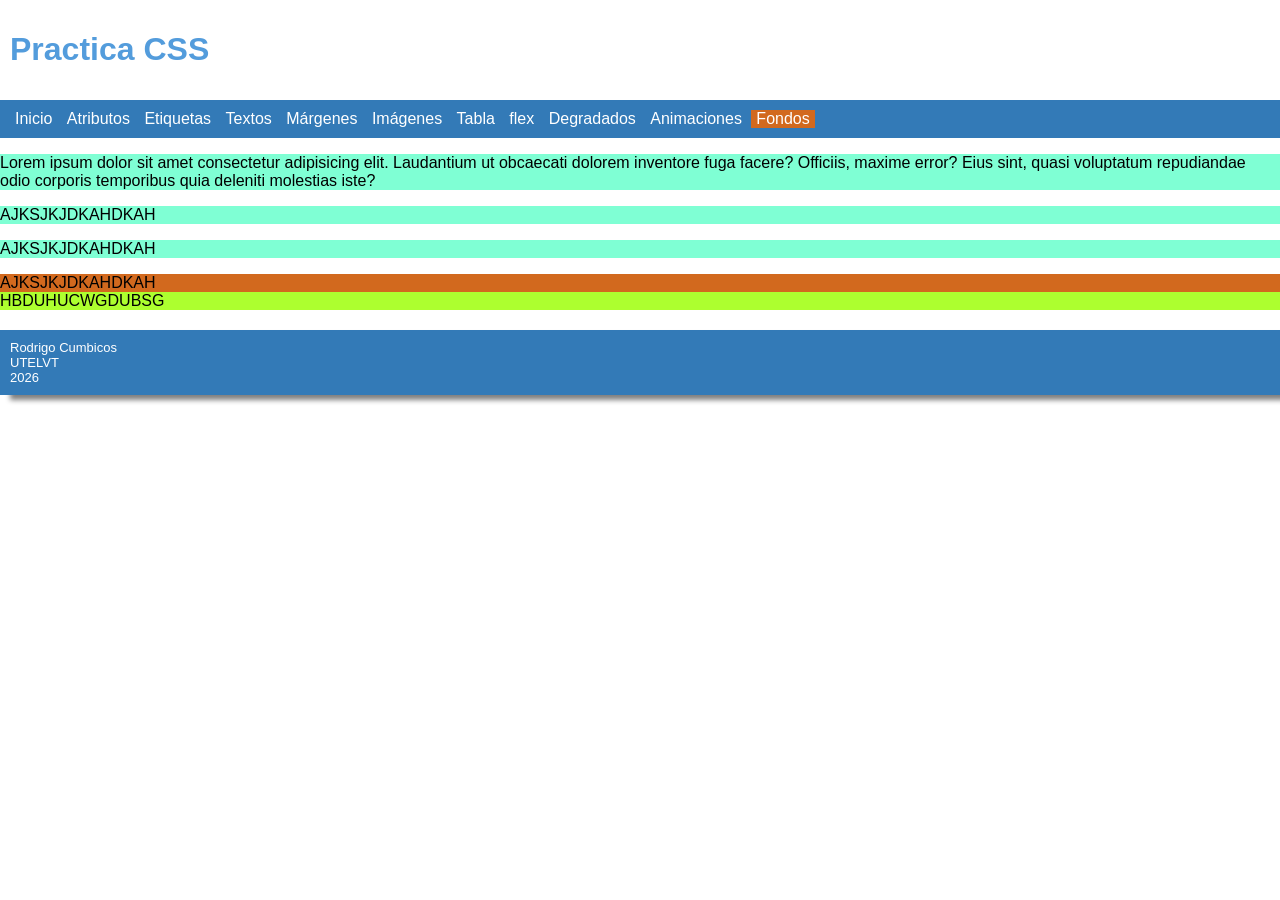
<file: CSS/Etiqueta.html>
<!DOCTYPE html>
<html lang="es">
<head>
    <meta charset="UTF-8">
    <meta name="viewport" content="width=device-width, initial-scale=1.0">
    <title>Etiqueta</title>
    <link rel="stylesheet" href="estilos.css">
    <link rel="shortcut icon" href="https://imgs.search.brave.com/OkWRvsjLh7lnIb4MU3lO6XOrpJXkpZsV5ZL5lYS2bY8/rs:fit:860:0:0:0/g:ce/aHR0cHM6Ly9sb2dv/ZGl4LmNvbS9sb2dv/LzExNjkzNTYucG5n" type="image/x-icon">    

    <style>
        p{
            background-color: aquamarine;
        }
        div{
            background-color: chocolate;
        }
        #diferente{
            background-color: greenyellow;
        }
    </style>
</head>
<body>
    <div id="cabecera">
        <h1>Practica CSS</h1>
    </div>

    <div id="menu">
            <a href="index.html" class="item_menu"> Inicio</a>
            <a href="atributo.html" class="item_menu"> Atributos</a>
            <a href="etiqueta.html" class="item_menu"> Etiquetas</a>
            <a href="textos.html" class="item_menu"> Textos</a>
            <a href="margenes.html" class="item_menu"> Márgenes</a>
            <a href="imagenes.html" class="item_menu"> Imágenes</a>
            <a href="tabla.html" class="item_menu"> Tabla</a>
            <a href="flex.html" class="item_menu"> flex</a>
            <a href="degradados.html" class="item_menu"> Degradados</a>
            <a href="animaciones.html" class="item_menu"> Animaciones</a>


            <div class="dropdown">
                <a class="item_menu">Fondos</a>
                <div class="dropdown-content">
                    <a href="fondoColor.html">Fondo Color</a>
                    <a href="fondoImagen.html">Fondo Imagen</a>
                    <a href="fondoFijo.html">Fondo Fijo</a>
                </div>
            </div>
    </div>
    
    <p>Lorem ipsum dolor sit amet consectetur adipisicing elit. Laudantium ut obcaecati dolorem inventore fuga facere? Officiis, maxime error? Eius sint, quasi voluptatum repudiandae odio corporis temporibus quia deleniti molestias iste?</p>
    <p>AJKSJKJDKAHDKAH</p>
    <p>AJKSJKJDKAHDKAH</p>

    <div>AJKSJKJDKAHDKAH</div>
    <div id="diferente">HBDUHUCWGDUBSG</div>

     <div id="footer">
        Rodrigo Cumbicos <br>
        UTELVT <br>
        2026
    </div>
</body>
</html>
</file>
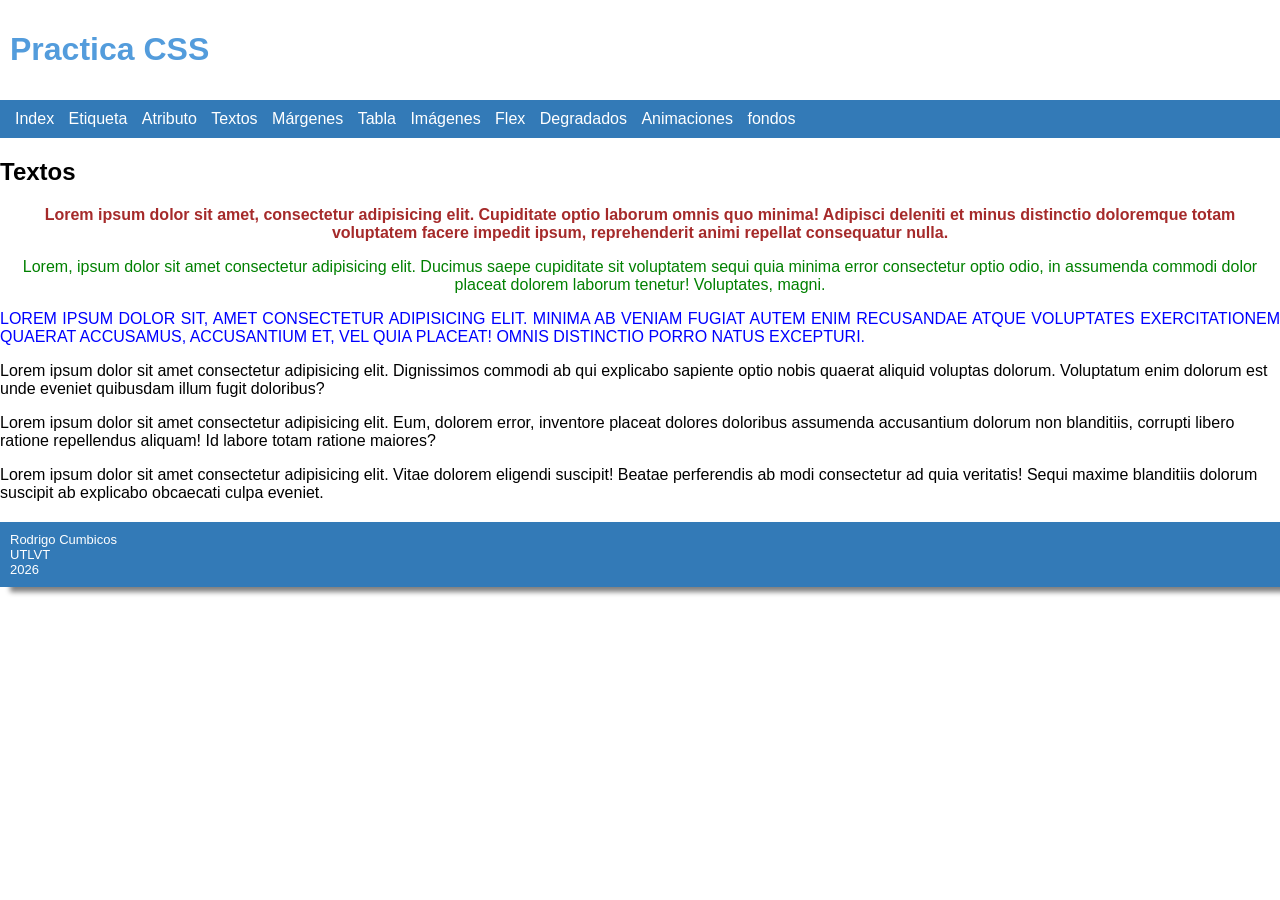
<file: CSS/Textos.html>
<!DOCTYPE html>
<html lang="es">
<head>
    <meta charset="UTF-8">
    <meta name="viewport" content="width=device-width, initial-scale=1.0">
    <title>Textos</title>
    <link rel="stylesheet" href="estilos.css">
    <link rel="shortcut icon" href="https://encrypted-tbn0.gstatic.com/images?q=tbn:ANd9GcS2btRhucrIXwa3_kevrrjoqqgIvjNcWyO7c36djCUd_A&s=10" type="image/x-icon">

</head>
<body>
    <div id="cabecera">
        <h1>Practica CSS</h1>
    </div>

    <div id="menu">
        <a href="index.html" class="item_menu">Index</a>
        <a href="Etiqueta.html" class="item_menu">Etiqueta</a>
        <a href="Atributo.html" class="item_menu">Atributo</a>
        <a href="Textos.html" class="item_menu">Textos</a>
        <a href="margenes.html" class="item_menu">Márgenes</a>
        <a href="tabla.html" class="item_menu">Tabla</a>
        <a href="Imagenes.html" class="item_menu">Imágenes</a>
        <a href="flex.html" class="item_menu">Flex</a>
        <a href="Degradados.html" class="item_menu">Degradados</a>
        <a href="animaciones.html" class="item_menu">Animaciones</a>
       
       
            <div class="dropdown">
            <a class="item_menu">fondos</a>
            <div class = "dropdown-content">
                <a href="FondosColor.html">Fondos</a>
                <a href="FondoImagen.html">Degradados</a>
                <a href="FondoFijo.html">Animaciones</a>
                
            </div>
    
        </div>
    </div>

    <h2>Textos</h2>
    
    <p id="parrafo1">Lorem ipsum dolor sit amet, consectetur adipisicing elit. Cupiditate optio laborum omnis quo minima! Adipisci deleniti et minus distinctio doloremque totam voluptatem facere impedit ipsum, reprehenderit animi repellat consequatur nulla.</p>
    <p id="parrafo2">Lorem, ipsum dolor sit amet consectetur adipisicing elit. Ducimus saepe cupiditate sit voluptatem sequi quia minima error consectetur optio odio, in assumenda commodi dolor placeat dolorem laborum tenetur! Voluptates, magni.</p>
    <p id="parrafo3">Lorem ipsum dolor sit, amet consectetur adipisicing elit. Minima ab veniam fugiat autem enim recusandae atque voluptates exercitationem quaerat accusamus, accusantium et, vel quia placeat! Omnis distinctio porro natus excepturi.</p>

    <p class="ClaseParrafos">Lorem ipsum dolor sit amet consectetur adipisicing elit. Dignissimos commodi ab qui explicabo sapiente optio nobis quaerat aliquid voluptas dolorum. Voluptatum enim dolorum est unde eveniet quibusdam illum fugit doloribus?</p>
    <p class="ClaseParrafos">Lorem ipsum dolor sit amet consectetur adipisicing elit. Eum, dolorem error, inventore placeat dolores doloribus assumenda accusantium dolorum non blanditiis, corrupti libero ratione repellendus aliquam! Id labore totam ratione maiores?</p>
    <p class="ClaseParrafos">Lorem ipsum dolor sit amet consectetur adipisicing elit. Vitae dolorem eligendi suscipit! Beatae perferendis ab modi consectetur ad quia veritatis! Sequi maxime blanditiis dolorum suscipit ab explicabo obcaecati culpa eveniet.</p>

     <div id ="footer">
        Rodrigo Cumbicos <br>
        UTLVT <br>
        2026
    </div>
</body>
</html>
</file>
<file: CSS/estilos.css>
#parrafo1
{
    color: brown;
    font-weight: bold;
    text-align: center;
}
#parrafo2
{
    color: green;
    font-weight: light;
    text-align: center;
}
#parrafo3
{
    color: blue;
    text-transform: uppercase;
    text-align: justify;
}

.ClaseParrafo
{
    background-color: burlywood;
    margin-left: 50px;
    margin-right: 50px;
    padding: 20px;
}

*{
    font-family: Arial, Helvetica, sans-serif;
}

#cabecera
{
    background-color: white;
    color: #539cdc;
    padding: 10px; /*margen-interno*/
}

#menu{
    background-color: #337ab7;
    padding: 10px;
    margin-bottom: 5px; /*margen abajo*/
}

a.item_menu{
    color: white;
    text-decoration: none; /*elimina el subrayado*/
    padding-top: 10px; /*arriba*/
    padding-bottom: 10px;/*abajo*/
    padding-left: 5px;/*izquierda*/
    padding-right: 5px;/*derecha*/
}

a.item_menu:hover{
    background-color: #539cdc;
}
#footer{
    background-color: #337AB7;
    color: white;
    padding: 10px;
    margin-top: 20px;
    box-shadow: 10px 5px 5px gray;
    font-size: small;
}


#div1{
    background-color: burlywood;
    margin: 20px;
}


#div2{
    background-color: burlywood;
    margin-left: 20px;
}

#div3{
    background-color: burlywood;
    margin-right: 20px;
    margin-left: 20px;
    margin-top: 40px;
    margin-bottom: 20px;
}

#div4{
    background-color: burlywood;
    margin: 40px;
    padding: 20px;
}


#div5{
    background-color: burlywood;
    padding-left: 20px;
    padding-right: 20px;
    padding-top: 40px;
    padding-bottom: 40px;
    margin: 20px;
}

#footer{
    background-color: #337AB7;
    color: white;
    padding: 10px;
    margin-top: 20px;
    box-shadow: 10px 5px 5px gray;
    font-size: small;
}

body{
    margin: 0px;
}

/* DROPDOWN ------------------ */
/* 1 Contenedor del dropdown */
.dropdown {
  position: relative;
  display: inline-block;
}

/* 2 Menú desplegable (oculto por defecto) */
.dropdown-content {
  display: none;
  position: absolute;
  background-color: white;
  min-width: 160px;
  box-shadow: 0px 8px 16px rgba(0,0,0,0.2);
  border-radius: 8px;
  overflow: hidden;
  margin-top: 10px;
}

/* 3 Opciones dentro del dropdown */
.dropdown-content a {
  color: #333;
  padding: 10px 15px;
  text-decoration: none;
  display: block;
  border-bottom: 1px solid #eee;
}

/* 4 Efecto al pasar el ratón sobre una opción */
.dropdown-content a:hover {
  background-color: #337AB7;
  color: white;
}

/* 5 Mostrar el menú al pasar el mouse sobre el contenedor */
.dropdown:hover .dropdown-content {
  display: block;
}

/* 6 Cambiar color del botón al pasar el mouse */
.dropdown:hover .dropbtn {
  background-color: #2980b9;
}
/* FIN DE DROPDOWN ----------------*/


#img1 {
    width: 300px;
    border: 5px solid red;
}

#img2 {
    width: 250px;
    border-radius: 5px;
    border: 2px solid gray;
}

#img3 {
    width: 250px;
    opacity: 0.5;  /*De 0 a 1 = 0 muy opaco, 1= sin opacidad*/
}

#img3:hover {
    width: 250px;
    opacity: 1;  /*De 0 a 1 = 0 muy opaco, 1= sin opacidad*/
}

.contenedor {
    display: flex;
    justify-content: space-between;
    align-items: center;
    margin: 20px;
}

.div_izquierda {
    width: 50%;
    height: 400px;
    margin-right: 10px;
    background-color:greenyellow;
}

.div_derecha {
    width: 50%;
     height: 400px;
       margin-right: 10px;
    background-color:aqua;
}

#deg1{
    height: 200px;
    background: linear-gradient(blue, skyblue);
}

#deg2{
    height: 200px;
    background: linear-gradient(blue, white, green);
}

#deg3{
    height: 200px;
    background: linear-gradient(to right,green ,yellow, red);
}

@font-face {
    font-family: 'Instagram';
    src: url('instagram.ttf') format('truetype');
    font-style: normal;
    font-weight: normal;
}

#deg4{
    font-family: Instagram;
    font-size: 80px;
    text-align: center;
    color: white;
    height: 400px;
    background-image: linear-gradient(to right, #523FCF, #AF289D, #E8223C, #F6BA50);
    align-items: center;
    justify-content: center;
    display: flex;

}
#fondo_color{
    background-color: rgb(172, 241, 246);
    height: 1500px;
    width: 100%;
    z-index: -1;
    position: absolute;
}
#fondo_imagen{
    background-image: url("imagen.jpg");
    height: 1500px;
    width: 100%;
    position: absolute;
    background-size: cover;
    background-repeat: no-repeat;
    z-index: -1;
    opacity: 0.5;
}
#fondo_fijo{
    background-image: url("imagen.jpg");
    height: 1500px;
    width: 100%;
    position: absolute;
    background-size: cover;
    background-repeat: no-repeat;
    z-index: -1;
    opacity: 0.3;

    background-attachment: fixed;
    margin: 0;
    padding: 0;
}
#transicion{
    width: 100px;
    height: 100px;
    background-color: blue;
    transition: 1s;
}
#transicion:hover{
    width: 200px;
}
#animacion{
    width: 100px;
    height: 100px;
    background-color: blue;
    animation-name: ejemplo1;
    animation-duration: 3s;
    animation-iteration-count: infinite;
}
@keyframes ejemplo1{
    form{background-color: blue;}
    to{background-color: red;}
}
#animacion2{
    width: 100px;
    height: 100px;
    background-color: green;
    animation-name: ejemplo2;
    animation-duration: 3s;
    animation-iteration-count: infinite;
    position: relative;
}
@keyframes ejemplo2{
    0%{left: 0px; top: 0px;}
    25%{left: 200px; top: 0px;}
    50%{left: 200px; top: 200px;}
    75%{left: 0px; top: 200px;}
    100%{left: 0px; top: 200px;}
}


.formulario-tabla {
    border-collapse: separate;
    border-spacing: 0 5px; 
}

.col-etiqueta {
    padding-right: 15px;
    font-size: 18px;
}


.input-estilizado {
    font-family: Arial, sans-serif; 
    font-size: 14px;                 
    font-weight: bold;               
    color: blue;                     
    
    padding: 5px;                   
    margin-bottom: 5px;              
    
    border: 1px solid #767676;
    border-radius: 3px;
    outline: none;
    width: 250px;
}

.input-destacado {
    border: 2px solid #000;
}


.contenedor-botones {
    padding-top: 10px;
}

.btn {
    padding: 5px 15px;       
    border-radius: 5px;      
    border: none;
    color: white;
    font-weight: bold;
    font-size: 14px;
    cursor: pointer;
    transition: background-color 0.2s ease;
}


.btn-enviar {
    background-color: green;
}


.btn-enviar:hover {
    background-color: #00a000;
}


.btn-borrar {
    background-color: red;
}


.btn-borrar:hover {
    background-color: #ff4d4d;
}
</file>
